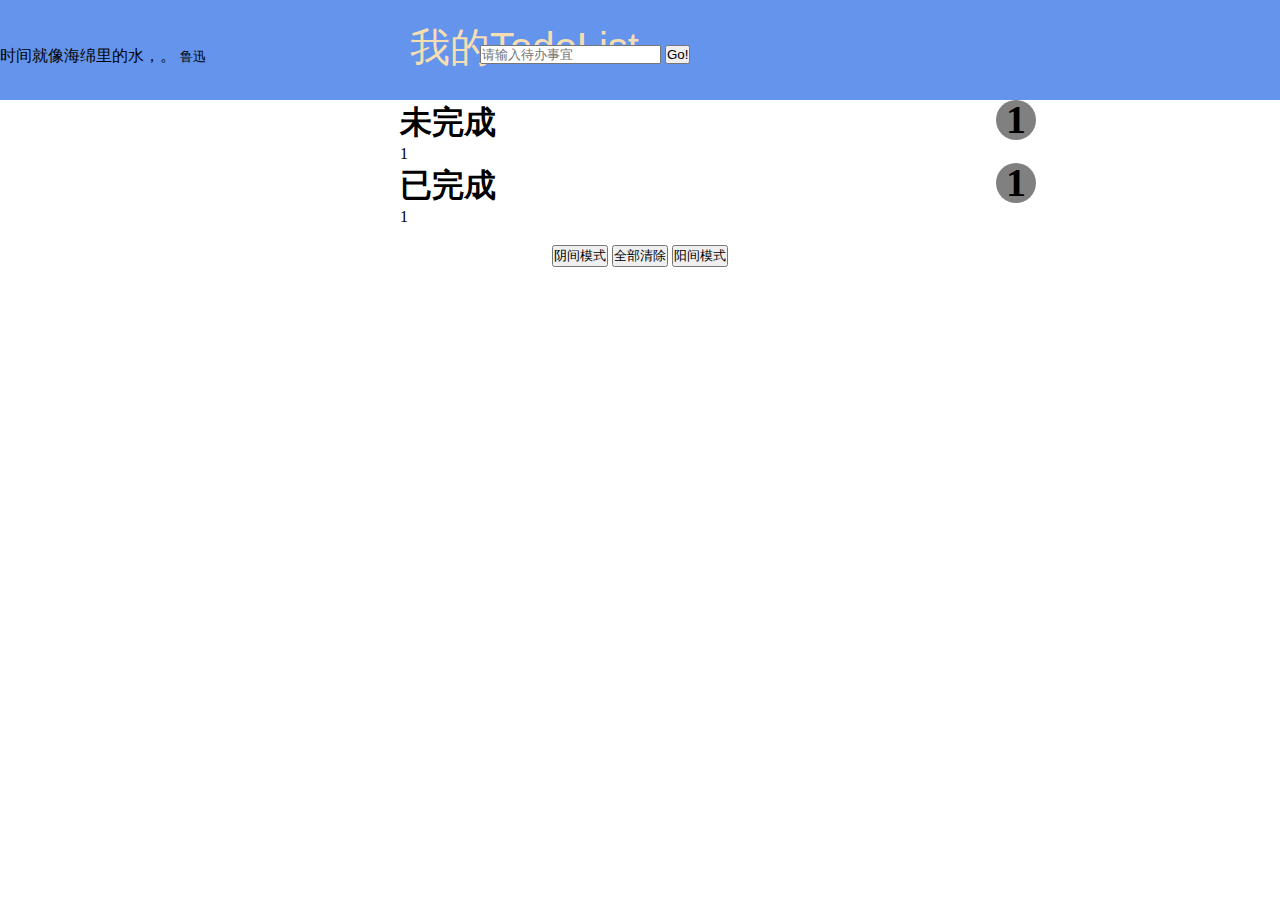
<file: TodoList/index.html>
<!DOCTYPE html>
<html lang="en">
<head>
    <meta charset="UTF-8">
    <meta http-equiv="X-UA-Compatible" content="IE=edge">
    <meta name="viewport" content="width=device-width, initial-scale=1.0">
    <title>TodoList</title>
</head>
<link rel="stylesheet" href="dec.css">
  <!-- 引入 Bootstrap -->
  <link href="https://cdn.staticfile.org/twitter-bootstrap/3.3.7/css/bootstrap.min.css" rel="stylesheet">
<body>
    <div id="header">
        <blockquote>
            时间就像海绵里的水，。
            <small>鲁迅 </small>
          </blockquote>
        <div class="mes"> <p class="text-center"></p> 我的TodoList</div>
        <div class="textline">        
            <div class="input-group">
            <input type="text" id="add_list" class="form-control" placeholder="请输入待办事宜" >
            <span class="input-group-btn">
                <button class="btn btn-default" type="button" >Go!</button>
            </span>
        </div>
    </div>
    </div>
    <div class="body">
        <h1>未完成<span id="todocount">1</span></h1>
        <ul id="Todo">
            1
        </ul>
        <h1>已完成<span id="donecount">1</span></h1>
        <ul id="Done">
            1
        </ul>

        <div id="clear">
        <button type="button" class="btn btn-default">阴间模式</button>  
        <button type="button" class="btn btn-warning">全部清除</button>
        <button type="button" class="btn btn-success">阳间模式</button>  
        </div>
        
    </div>
</body>
<script src="thing.js"></script>
  <!-- jQuery (Bootstrap 的 JavaScript 插件需要引入 jQuery) -->
  <script src="https://cdn.staticfile.org/jquery/2.1.1/jquery.min.js"></script>
  <!-- 包括所有已编译的插件 -->
  <script src="https://cdn.staticfile.org/twitter-bootstrap/3.3.7/js/bootstrap.min.js"></script>
</html>
</file>
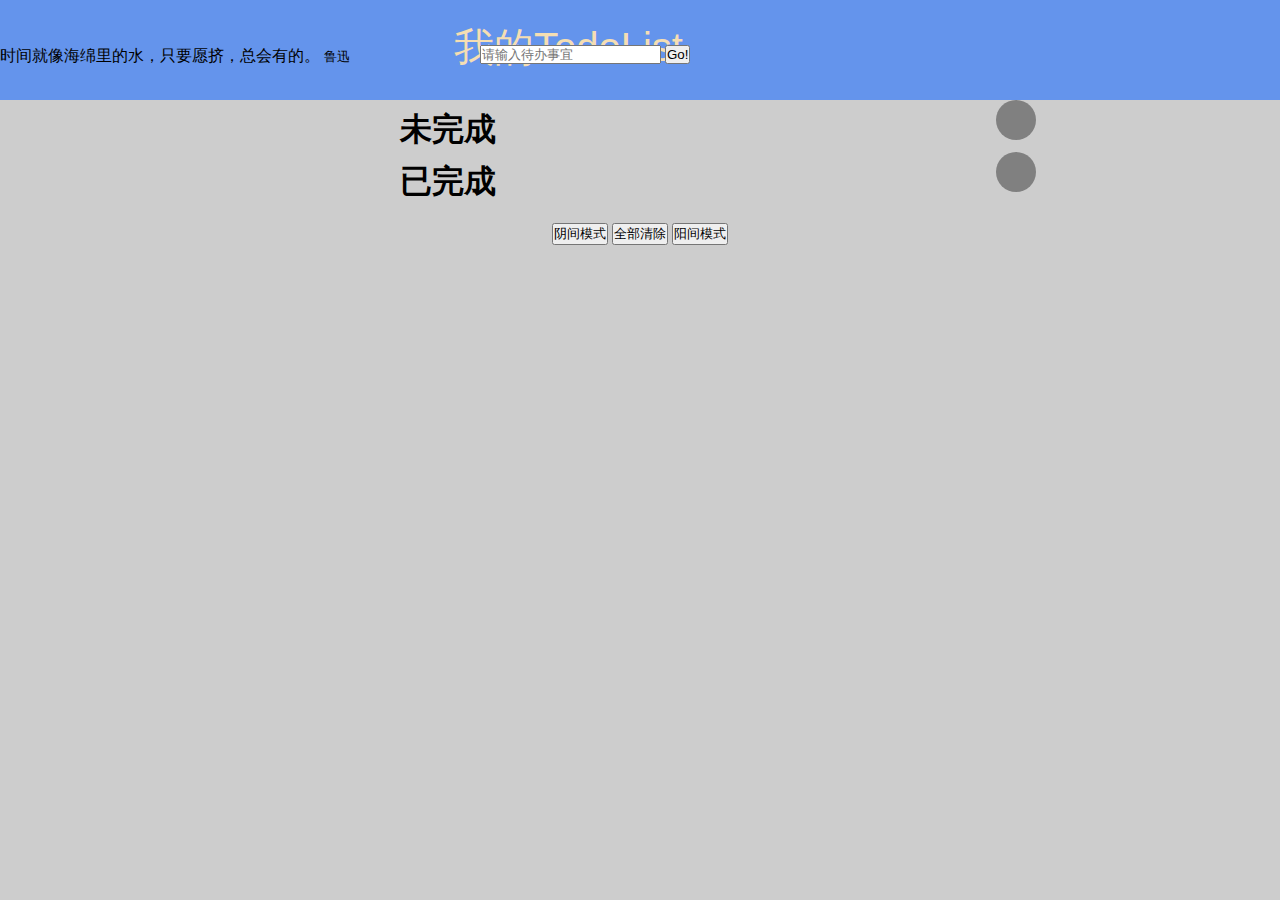
<file: TodoList/js.TodoList/index.html>
<!DOCTYPE html>
<html lang="en">
<head>
    <meta charset="UTF-8">
    <meta http-equiv="X-UA-Compatible" content="IE=edge">
    <meta name="viewport" content="width=device-width, initial-scale=1.0">
    <title>TodoList</title>
</head>
<link rel="stylesheet" href="dec.css">
  <!-- 引入 Bootstrap -->
  <link href="https://cdn.staticfile.org/twitter-bootstrap/3.3.7/css/bootstrap.min.css" rel="stylesheet">
<body>
    <div id="header">
        <blockquote>
            时间就像海绵里的水，只要愿挤，总会有的。
            <small>鲁迅</small>
          </blockquote>
        <div class="mes"> <p class="text-center"></p> 我的TodoList</div>
        <div class="textline">        
            <div class="input-group">
            <input type="text" id="add_list" class="form-control" placeholder="请输入待办事宜" >
            <span class="input-group-btn">
                <button class="btn btn-default" type="button" >Go!</button>
            </span>
        </div>
    </div>
    </div>
    <div class="body">
        <h1>未完成<span id="todocount"></span></h1>
        <ul id="Todo">
            
        </ul>
        <h1>已完成<span id="donecount"></span></h1>
        <ul id="Done">
            
        </ul>

        <div id="clear">
        <button type="button" class="btn btn-default">阴间模式</button>  
        <button type="button" class="btn btn-warning">全部清除</button>
        <button type="button" class="btn btn-success">阳间模式</button>  
        </div>
        
    </div>
</body>
<script src="thing.js"></script>
  <!-- jQuery (Bootstrap 的 JavaScript 插件需要引入 jQuery) -->
  <script src="https://cdn.staticfile.org/jquery/2.1.1/jquery.min.js"></script>
  <!-- 包括所有已编译的插件 -->
  <script src="https://cdn.staticfile.org/twitter-bootstrap/3.3.7/js/bootstrap.min.js"></script>
</html>
</file>
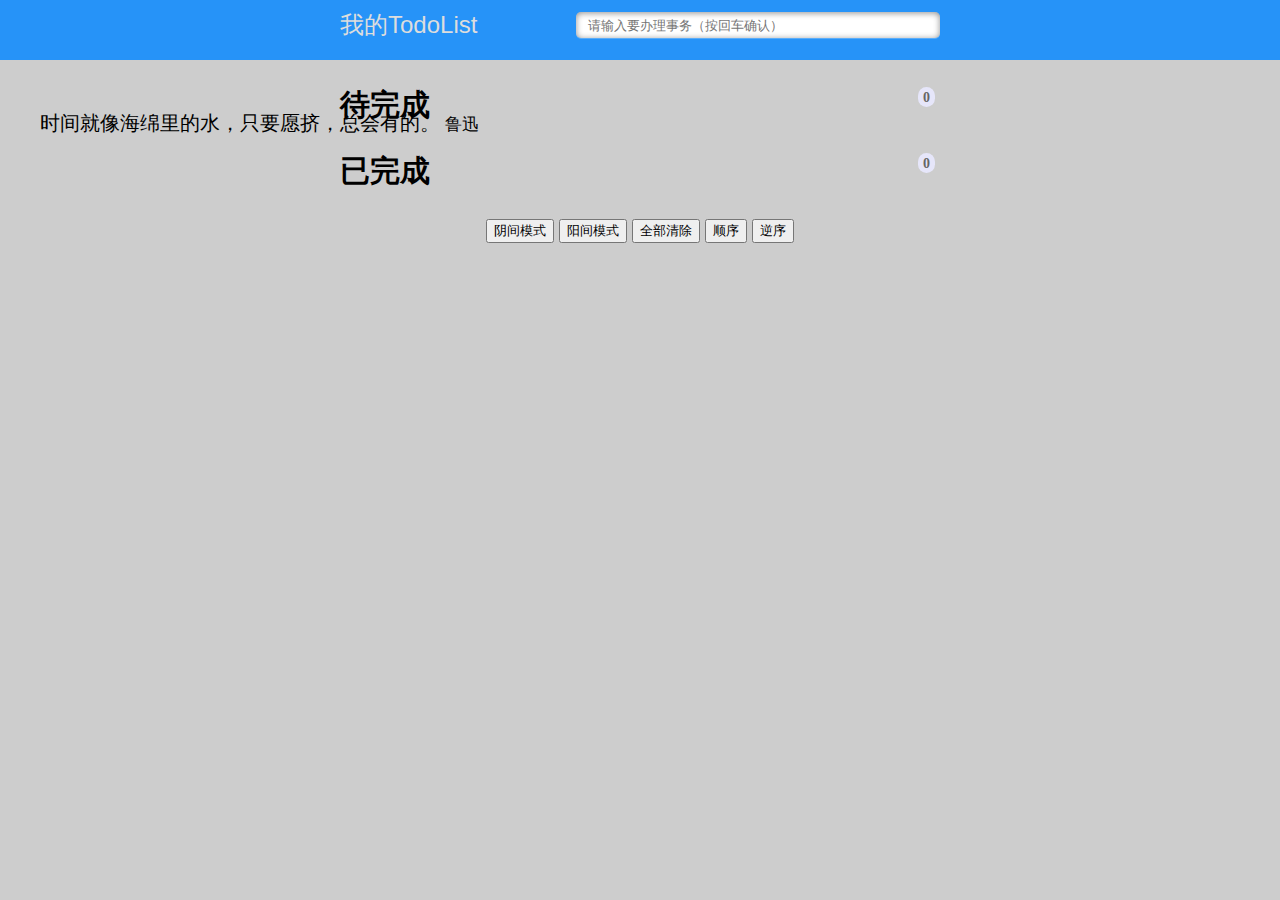
<file: 任务二/TodoList/js.TodoList/index.html>
<!DOCTYPE html>
<html>
	<head>
		<meta http-equiv="Content-Type" content="text/html; charset=utf-8" />
		<meta name="viewport" content="width=device-width, initial-scale=1.0, maximum-scale=1.0, user-scalable=no" /> 
		<title>ToDoList—最简单的待办事项列表</title>
		<meta name="description" content="数据存储在用户浏览器的html5本地数据库里" />
		<link rel="stylesheet" href="dec.css">
         <!-- 引入 Bootstrap -->
  <link href="https://cdn.staticfile.org/twitter-bootstrap/3.3.7/css/bootstrap.min.css" rel="stylesheet">
	</head>
	<body>
		 <header>
			 <section>
				<form action="javascript:postaction()" id="form">
					<label for="title">我的TodoList</label>
					<input type="text" id="title" name="title" placeholder="请输入要办理事务（按回车确认）" required="required"  />
				</form>
			</section>
            <blockquote>
                时间就像海绵里的水，只要愿挤，总会有的。
                <small>鲁迅</small>
              </blockquote>
		</header>
		<section> 
			<h2 onclick="save()">待完成 <span id="todocount"></span></h2>
			<ol id="todolist" class="demo-box">
			</ol>
			<h2>已完成 <span id="donecount"></span></h2>
			<ul id="donelist">
			</ul>
		</section>
		<footer>
            <button type="button" class="btn btn-default" id="nightMod">阴间模式</button>  
            <button type="button" class="btn btn-success" id="sunMod">阳间模式</button>  
            <button type="button" class="btn btn-warning" id="clearButton">全部清除</button>
            <button type="button" class="btn btn-default" id="sortByDTime">顺序</button>  
            <button type="button" class="btn btn-success" id="sortByITime">逆序</button>  
		</footer>
		<script type="text/javascript" src="asd.js"></script>
	</body>
</html>
</file>
<file: TodoList/dec.css>
*{
        margin: 0;
        padding: 0;
    }
    #header{
        height: 100px;
        width: 100%;
        position:relative;
        background-color:#6494EC;
    }
    #header .mes{
        margin-top: 20px;
        display: inline-block;
        font-size: 40px;
        margin-left: 200px;
        font-family: 'Trebuchet MS', 'Lucida Sans Unicode', 'Lucida Grande', 'Lucida Sans', Arial, sans-serif;
        color: wheat;
    }
    #header .textline{
        position: absolute;
        top: 45px;
        right: 400px;
        width: 400px;
    }

    blockquote{
        display: inline-block;
    }

    .body{
        margin-left: 400px;
        font-family: Georgia, 'Times New Roman', Times, serif;
    }
    .body span{
        text-align: center;
        display: inline-block;
        margin-left: 500px;
        width: 40px;
        height: 40px;
        border-radius: 40px;    /*创建圆形标记*/
        line-height: 40px;
        font-size: 40px;
        text-align: center;
        background: grey;
    }
    #clear{
        margin-top: 30px;
        position: absolute;
        left:50%;
        transform: translate(-50%,-50%);
    }
</file>
<file: TodoList/js.TodoList/dec.css>
*{
        margin: 0;
        padding: 0;
    }
    body{
        background-color: #CDCDCD;
    }
    #header{
        height: 100px;
        width: 100%;
        position:relative;
        background-color:#6494EC;
        margin-bottom: 0px;
    }
    #header .mes{
        margin-top: 20px;
        display: inline-block;
        font-size: 40px;
        margin-left: 100px;
        font-family: 'Trebuchet MS', 'Lucida Sans Unicode', 'Lucida Grande', 'Lucida Sans', Arial, sans-serif;
        color: wheat;
    }
    #header .textline{
        position: absolute;
        top: 45px;
        right: 400px;
        width: 400px;
    }

    blockquote{
        display: inline-block;
        padding:0px;
        margin:0px;
    }

    .body{
        margin-top:0px;
        background-color: #CDCDCD;
        padding-left: 400px;
        font-family: Georgia, 'Times New Roman', Times, serif;
    }
    .body span{
        text-align: center;
        display: inline-block;
        margin-left: 500px;
        width: 40px;
        height: 40px;
        border-radius: 40px;    /*创建圆形标记*/
        line-height: 40px;
        font-size: 40px;
        text-align: center;
        background: grey;
    }
    #clear{
        margin-top: 30px;
        position: absolute;
        left:50%;
        transform: translate(-50%,-50%);
    }
</file>
<file: 任务二/TodoList/js.TodoList/dec.css>
/* header .mes{margin-top: 20px;display: inline-block;font-size: 30px;margin-left: 100px;font-family: 'Trebuchet MS', 'Lucida Sans Unicode', 'Lucida Grande', 'Lucida Sans', Arial, sans-serif;color: wheat;}
header .textline{position: absolute;top: 30px;right: 400px ;width:400px;} */
/* blockquote{display: inline-block;padding:0px;margin:0px;} */
body {margin:0;padding:0;font-size:20px;background: #CDCDCD;font-family: font-family: "Helvetica Neue",Helvetica,Arial,sans-serif;}
header {height:60px;background:rgb(38, 147, 248);}
section{margin:0 auto;}
blockquote{ display: inline-block;position: absolute;left: 0%;top: 10%;}
label{float:left;width:200px;line-height:50px;color:#DDD;font-size:24px;cursor:pointer;font-family: "Helvetica Neue",Helvetica,Arial,sans-serif;}
header input{float:right;width:60%;height:24px;margin-top:12px;text-indent:10px;border-radius:5px;box-shadow: 0 1px 0 rgba(255,255,255,0.24), 0 1px 6px rgba(0,0,0,0.45) inset;border:none}
input:focus{outline-width:0}
h2{position:relative;}
span{position:absolute;top:2px;right:5px;display:inline-block;padding:0 5px;height:20px;border-radius:20px;background:#E6E6FA;line-height:22px;text-align:center;color:#666;font-size:14px;}
ol,ul{padding:0;list-style:none;}
li input{position:absolute;top:2px;left:10px;width:22px;height:22px;cursor:pointer;}
p{margin: 0;}
li p input{top:3px;left:40px;width:70%;height:20px;line-height:14px;text-indent:5px;font-size:14px;}
li{height:32px;line-height:32px;background: #fff;position:relative;margin-bottom: 10px;
	padding:0 45px;border-radius:3px;border-left: 5px solid #629A9C;box-shadow: 0 1px 2px rgba(0,0,0,0.07);}
ol li{cursor:move;}
ul li{border-left: 5px solid #999;opacity: 0.5;}
li a{position:absolute;top:2px;right:5px;display:inline-block;width:14px;height:12px;border-radius:14px;border:6px double #FFF;background:#CCC;line-height:14px;text-align:center;color:#FFF;font-weight:bold;font-size:14px;cursor:pointer;}
footer{text-align:center;}

@media screen and (max-device-width: 620px) {section{width:96%;padding:0 2%;}}
@media screen and (min-width: 620px) {section{width:600px;padding:0 10px;}}
</file>
